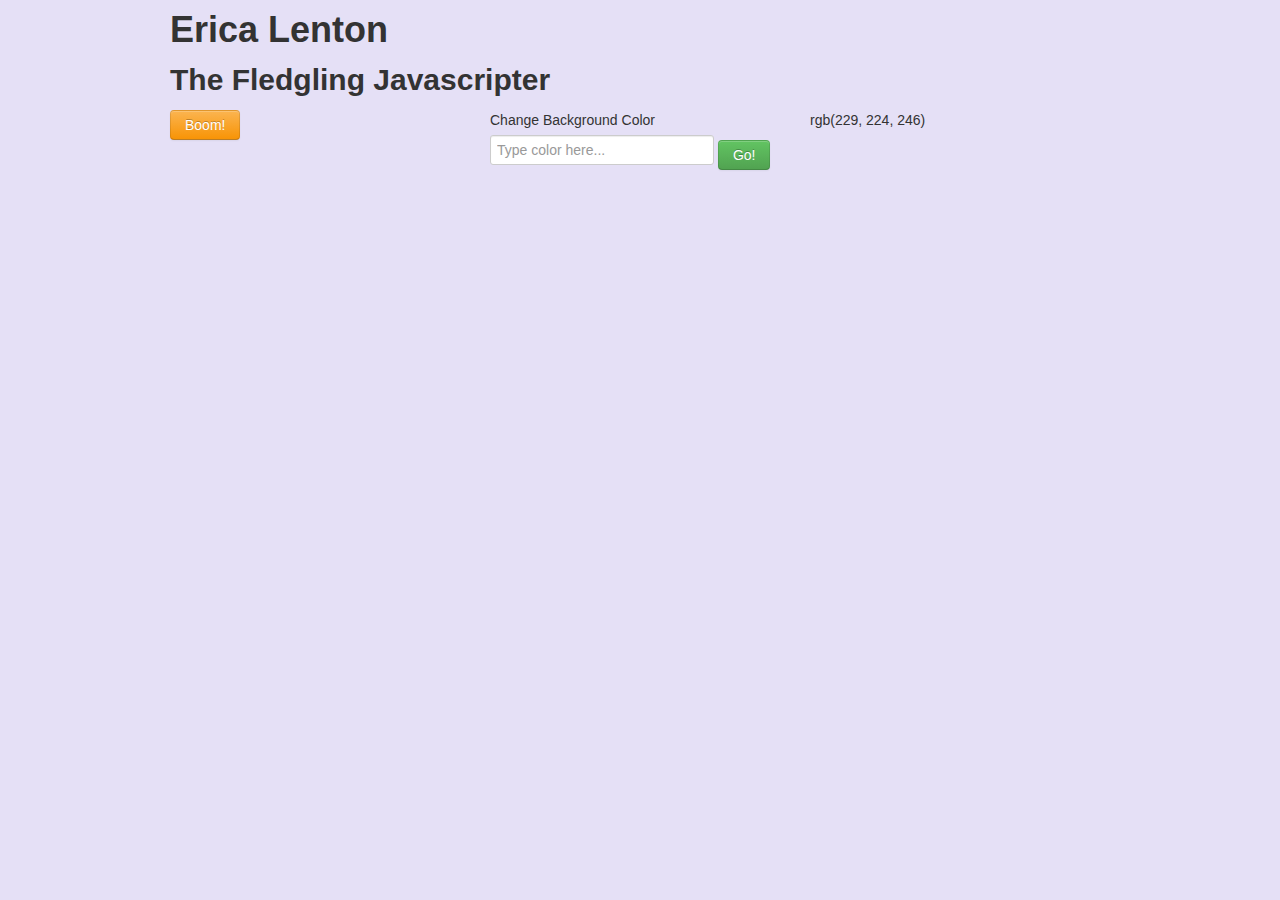
<file: index.html>
<!DOCTYPE html>
<html lang="en">
<head>
	<title> Erica Hazel </title>
	<link href="css/bootstrap.min.css" rel="stylesheet">
	<script src="js/jquery.min.js"></script>
	
</head>
<body>
<div class="container"> 
<div class="row">
  
  <div class="span12">
  	<h1> Erica Lenton  </h1>
  	<h2> The Fledgling Javascripter </h2>
  </div> 
 
  <div id="first" class="span4">
  	<button class="btn btn-warning" id="boom_btn"> Boom! </button>

  </div>

  <div id="second" class="span4">
	<form id="change_color" action="#">
		<label> Change Background Color </label>
 	 	<input type="text" placeholder="Type color here..."> 
  		<input type="submit" value="Go!" class="btn btn-success" id="go_btn">
  	</form>
  </div>
 
  <div id="name_box" class="span4">
  </div>
</div>
</div>
	



	<script src="js/bootstrap.min.js"></script> 
	<script src="js/erica.js"> </script>
</body>
</html>
</file>
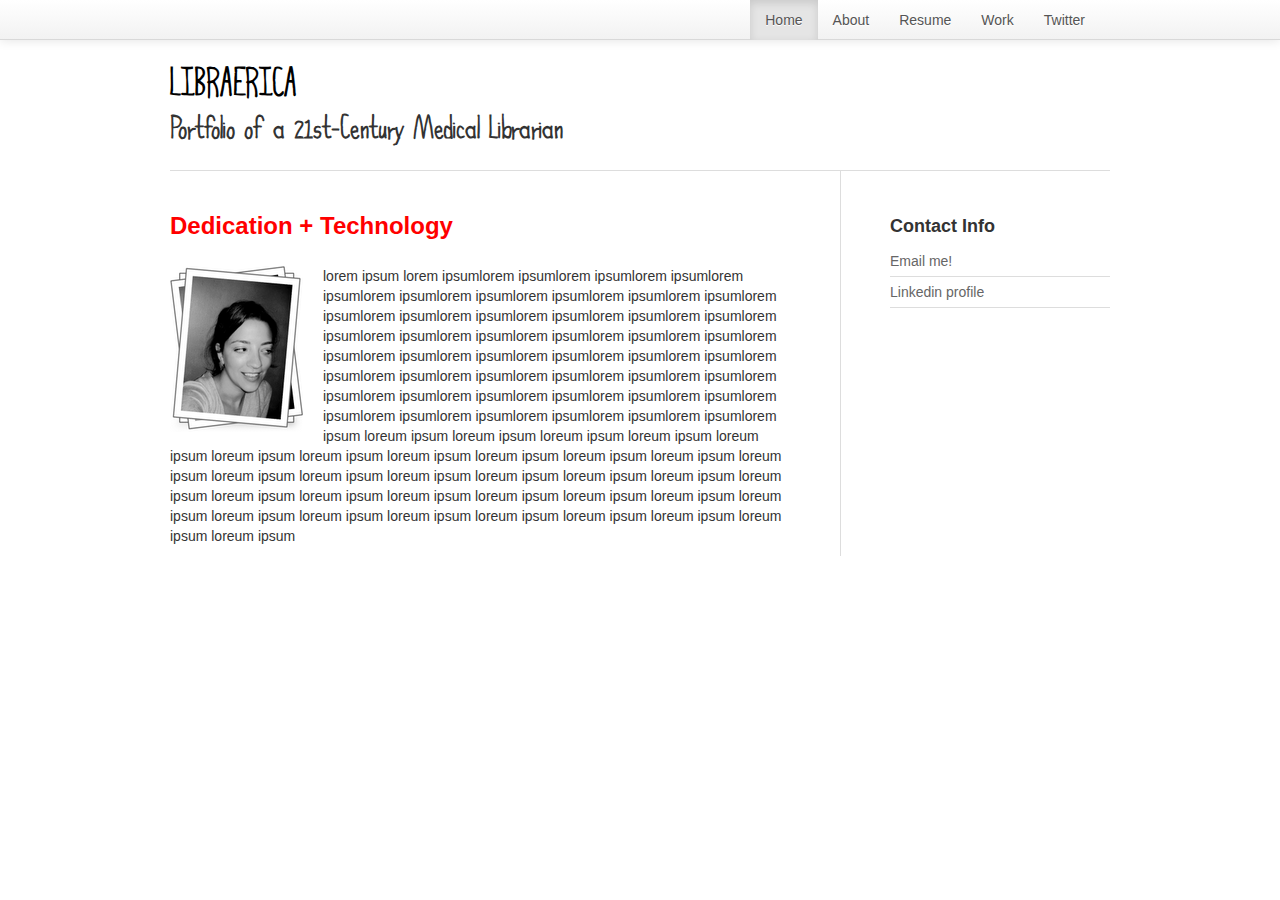
<file: home.html>
<!DOCTYPE html>
<html lang="en">
<head>
	<title> Erica Hazel </title>
	<link href="css/bootstrap.css" rel="stylesheet">
  <link href="css/erica.css" rel="stylesheet">
</head>

<body>


<div class="navbar navbar-static-top">
    <div class="navbar-inner">
          <div class="container">
            <ul class="nav pull-right">
              <li class="active"><a href="#">Home</a></li>
              <li><a href="about.html">About</a></li>
              <li><a href="resume.html">Resume</a></li>
              <li><a href="work.html">Work</a></li>
              <li><a href="http://twitter.com/libraerica">Twitter</a></li>
            </ul>
          </div>
    </div>
</div>

<div class="container">

  <div class="row">
    <div class="span12" id="title"> 
    <h1> LIBRAERICA </h1> 
    <h2> Portfolio of a 21st-Century Medical Librarian </h2> 
    </div>
  </div>

  <div class="row">
    <!-- column 1-->
    <div class="span8 column-left"> 
      <h3 class="pop-color"> Dedication + Technology </h3>
      <p> <img id="moi" src="moi.png" /> lorem ipsum lorem ipsumlorem ipsumlorem ipsumlorem ipsumlorem ipsumlorem ipsumlorem ipsumlorem ipsumlorem ipsumlorem ipsumlorem ipsumlorem ipsumlorem ipsumlorem ipsumlorem ipsumlorem ipsumlorem ipsumlorem ipsumlorem ipsumlorem ipsumlorem ipsumlorem ipsumlorem ipsumlorem ipsumlorem ipsumlorem ipsumlorem ipsumlorem ipsumlorem ipsumlorem ipsumlorem ipsumlorem ipsumlorem ipsumlorem ipsumlorem ipsumlorem ipsumlorem ipsumlorem ipsumlorem ipsumlorem ipsumlorem ipsumlorem ipsumlorem ipsumlorem ipsumlorem ipsumlorem ipsumlorem ipsum loreum ipsum loreum ipsum loreum ipsum loreum ipsum loreum ipsum loreum ipsum loreum ipsum loreum ipsum loreum ipsum loreum ipsum loreum ipsum loreum ipsum loreum ipsum loreum ipsum loreum ipsum loreum ipsum loreum ipsum loreum ipsum loreum ipsum loreum ipsum loreum ipsum loreum ipsum loreum ipsum loreum ipsum loreum ipsum loreum ipsum loreum ipsum loreum ipsum loreum ipsum loreum ipsum loreum ipsum loreum ipsum loreum ipsum loreum ipsum </p>
    </div>

    <!-- column 2-->
    <div class="span3 column-right"> 
      <h4> Contact Info </h4> 
      <ul class="minimal-list unstyled">
        <li> <a href="mailto:erica.lenton@gmail.com"> Email me! </a> </li>
        <li> <a href="http://www.linkedin.com/pub/erica-lenton/2b/926/195"> Linkedin profile </a> </li>
      </ul>
    </div>
  </div>
</div>
</body>
</html>
</file>
<file: css/erica.css>
@font-face {
	font-family: "High Fiber";
	src: url("High Fiber.ttf");
}

h1, h2 {
	font-family: "High Fiber";
}

.column-left h3 {
	padding-top: 0px;
	margin-top: 0px;
}

#title h1 {
	line-height: 50px;
	margin-top: 20px;
	margin-bottom: 0px;
}

#title h2 {
	margin-top: 0px;
	margin-bottom: 20px;
}

.column-left {
	border-right: 1px solid #dddddd;
	padding-top: 35px;
	padding-right: 50px;
}

.column-right {
	padding-top: 35px;
	margin-left: 49px;
}

#title {
	border-bottom: 1px solid #dddddd;
}

.minimal-list li {
	border-bottom: 1px solid #dddddd;	
	padding: 5px 0px; 
}

.minimal-list li a {
	color: #666666;
}

.pop-color {
	color: #FF0000;
	margin-bottom: 20px;
}

#moi {
	float:left;
	margin:0 20px 0px 0;
}
</file>
